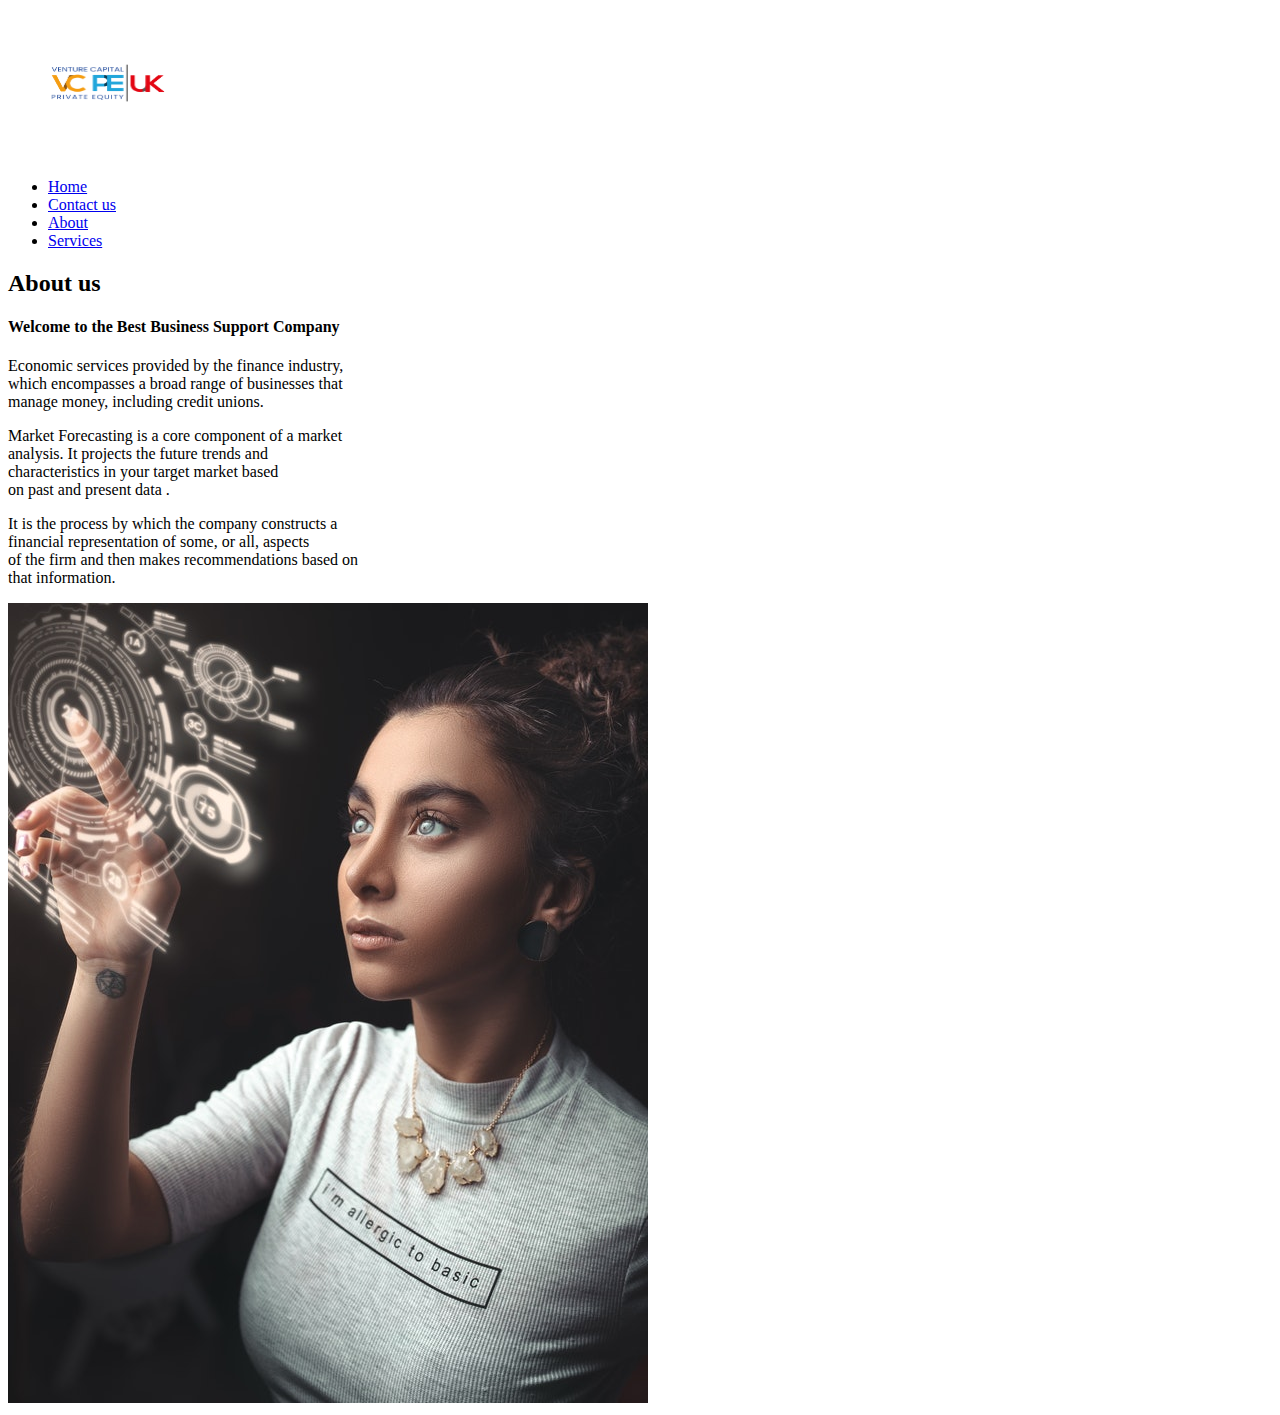
<file: aboutus.html>
<!DOCTYPE html>
<html>
<head>
<link href="https://cdn.jsdelivr.net/npm/bootstrap@5.0.0-beta1/dist/css/bootstrap.min.css" rel="stylesheet" integrity="sha384-giJF6kkoqNQ00vy+HMDP7azOuL0xtbfIcaT9wjKHr8RbDVddVHyTfAAsrekwKmP1" crossorigin="anonymous">
<link rel="css/stylesheet" href="css/styles.css">

</head>

<body>



  
  
  <!--navigation bar-->
 <div class="position-relative">
  <div class="position-absolute top-0 start-50 translate-middle"></div>
      <img src="images/logo.png" alt="company logo" width="200" height="150">
   </div>
 </div>

  <nav class="navbar navbar-expand-lg navbar-light bg-light">

    <div class="collapse navbar-collapse" id="navbarNav">
      <ul class="navbar-nav">
        <li class="nav-item">
          <a class="nav-link active" aria-current="page" href="index.html">Home</a>
        </li>
        <li class="nav-item">
          <a class="nav-link" href="contactus.html">Contact us</a>
        </li>
        <li class="nav-item">
          <a class="nav-link" href="aboutus.html">About</a>
        </li>
        <li class="nav-item">
           <a class="nav-link" href="services.html">Services</a>
        </li>
      </ul>
    </div>
  </div>
</nav>


<h2>About us</h2>

<div class="container">
  <div class="row">
    <div class="col">
      
    <div class="shadow-sm p-3 mb-5 bg-white rounded">
<div>

<h4>Welcome to the Best Business Support Company</h4>
<p>
Economic services provided by the finance industry,<br>
 which encompasses a broad range of businesses that<br>
  manage money, including credit unions.

</p>
<p>
Market Forecasting is a core component of a market <br>
analysis. It projects the future trends and <br>
characteristics in your target market based <br>
on past and present data .
</p>

<p>
It is the process by which the company constructs a <br>
financial representation of some, or all, aspects <br>
of the firm and then makes recommendations based on <br>
that information.
</p>


</div>

</div>  
    </div>
    <div class="col">
      <img src="images/aboutus.jpg" alt="Girl_touching_screen">
    </div>
  </div>




</body>
</html>
</file>
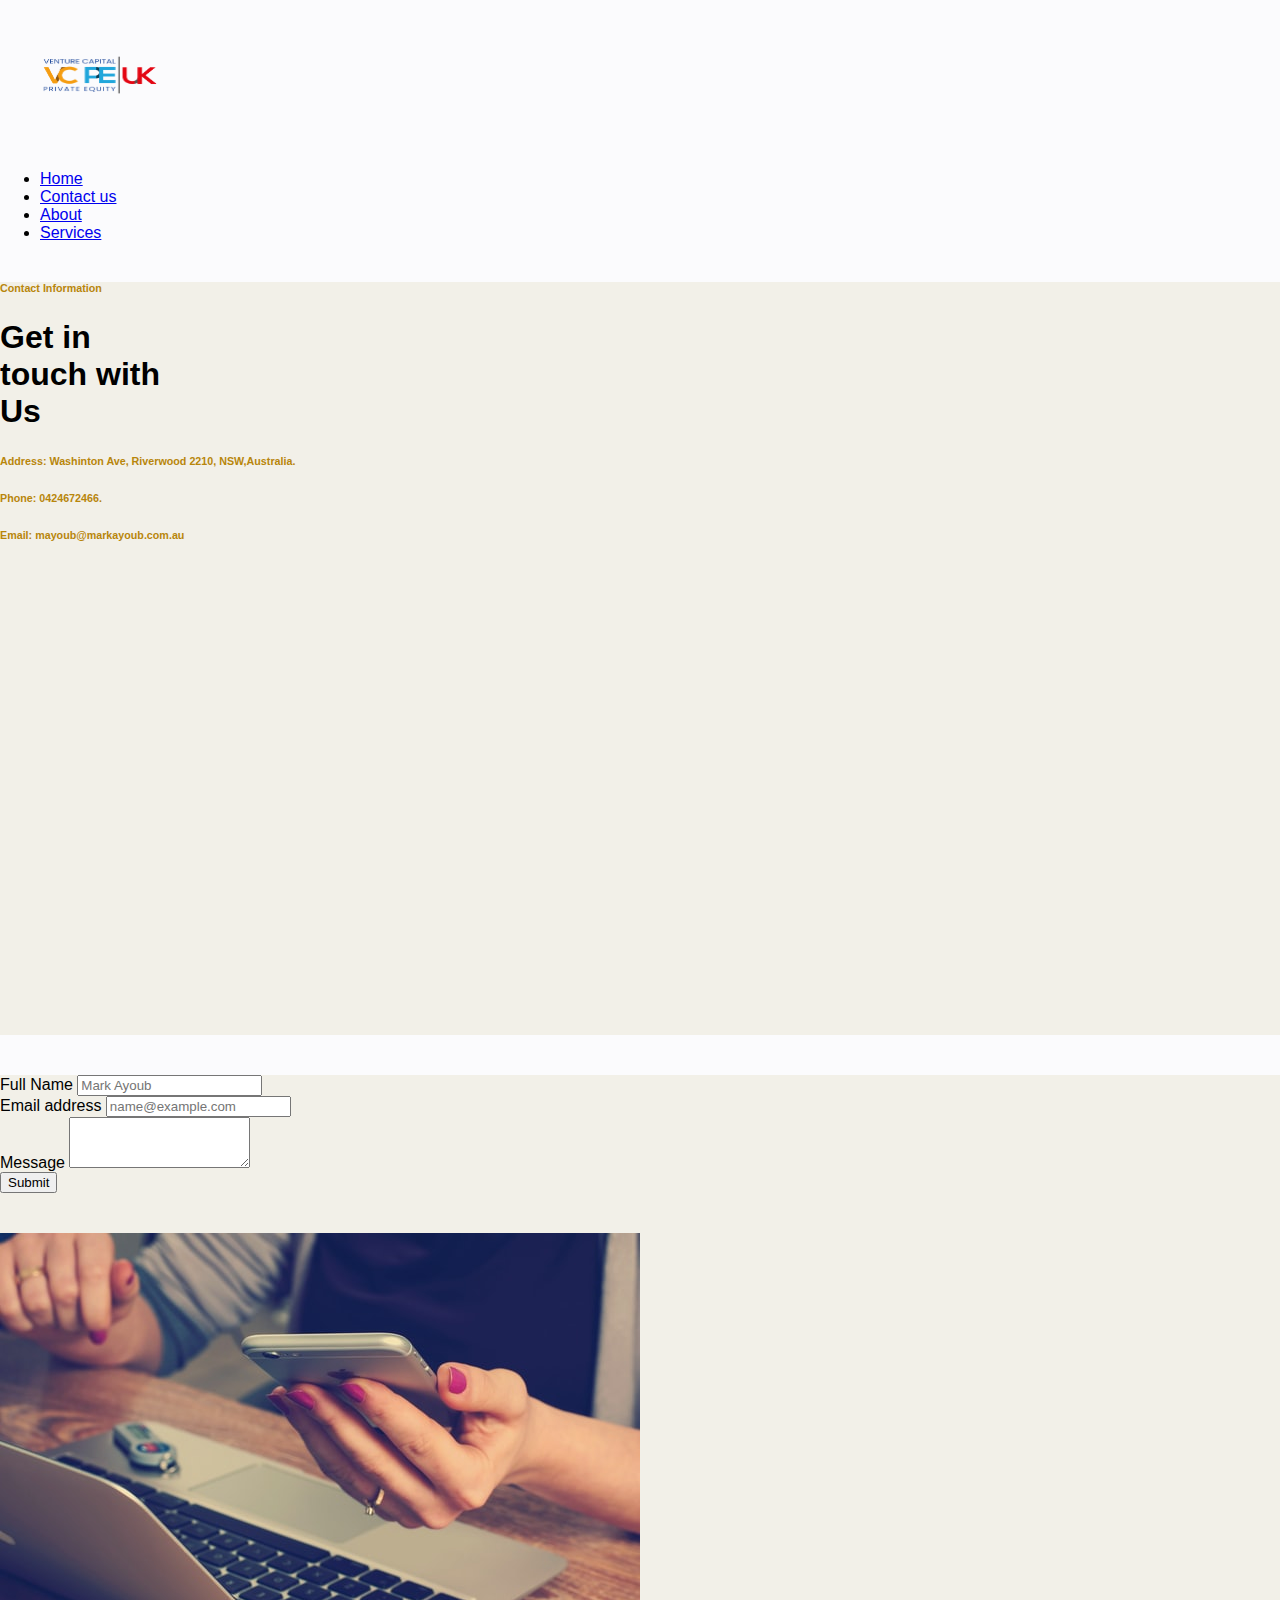
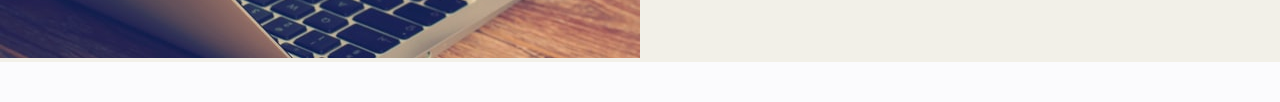
<file: contactus.html>
<!DOCTYPE html>
<html>
<head>
<link href="https://cdn.jsdelivr.net/npm/bootstrap@5.0.0-beta1/dist/css/bootstrap.min.css" rel="stylesheet" integrity="sha384-giJF6kkoqNQ00vy+HMDP7azOuL0xtbfIcaT9wjKHr8RbDVddVHyTfAAsrekwKmP1" crossorigin="anonymous">
<link rel="stylesheet" href="css/stylesheet.css">

</head>

<body>



  
  
  <!--navigation bar-->
 <div class="position-relative">
  <div class="position-absolute top-0 start-50 translate-middle"></div>
      <img src="images/logo.png" alt="company logo" width="200" height="150">
   </div>
 </div>

  <nav class="navbar navbar-expand-lg navbar-light bg-light">

    <div class="collapse navbar-collapse" id="navbarNav">
      <ul class="navbar-nav">
        <li class="nav-item">
          <a class="nav-link active" aria-current="page" href="index.html">Home</a>
        </li>
        <li class="nav-item">
          <a class="nav-link" href="contactus.html">Contact us</a>
        </li>
        <li class="nav-item">
          <a class="nav-link" href="aboutus.html">About</a>
        </li>
        <li class="nav-item">
           <a class="nav-link" href="services.html">Services</a>
        </li>
      </ul>
    </div>
  </div>
</nav>



<div class="cinfo">
<div class="container">
  <div class="row">
    <div class="col ccinfo">
    <h6>Contact Information</h6>
    <h1>Get in <br>touch with<br>Us</h1>
    <h6>Address:  Washinton Ave, Riverwood 2210, NSW,Australia.</h6>
    <h6>Phone:  0424672466.</h6>
    <h6>Email:  mayoub@markayoub.com.au</h6>

     </div>

 <div class="col">
<iframe
  width="600"
  height="450"
  frameborder="0" style="border:0"
  src="https://www.google.com/maps/embed/v1/place
  ?key=AIzaSyBPXdd_nDJlZrwpuSXJ33aSsGT_fId32TU
  &q=Eiffel+Tower,Paris+France" allowfullscreen>
</iframe>
</div>
</div>
</div>

</div>



<div class="cinfo">

<div class="container">
  <div class="row">
    <div class="col  fform">
      
    <div class="shadow-sm p-3 mb-5 bg-white rounded">
<form>
  <div class="form-group ">
    <label for="exampleFormControlInput1">Full Name</label>
    <input type="text" class="form-control" id="exampleFormControlInput1" placeholder="Mark Ayoub">
  </div>

  <div class="form-group">
    <label for="exampleFormControlInput1">Email address</label>
    <input type="email" class="form-control" id="exampleFormControlInput1" placeholder="name@example.com">
  </div>
  


  <div class="form-group">
    <label for="exampleFormControlTextarea1">Message</label>
    <textarea class="form-control" id="exampleFormControlTextarea1" rows="3"></textarea>
  </div>

<button type="button" class="btn btn-success">Submit</button>

</form>

</div>  
    </div>
    <div class="col">
      <img src="images/cus.jpg" alt="women make a phone call">
    </div>
  </div>

</div>



</body>
</html>
</file>
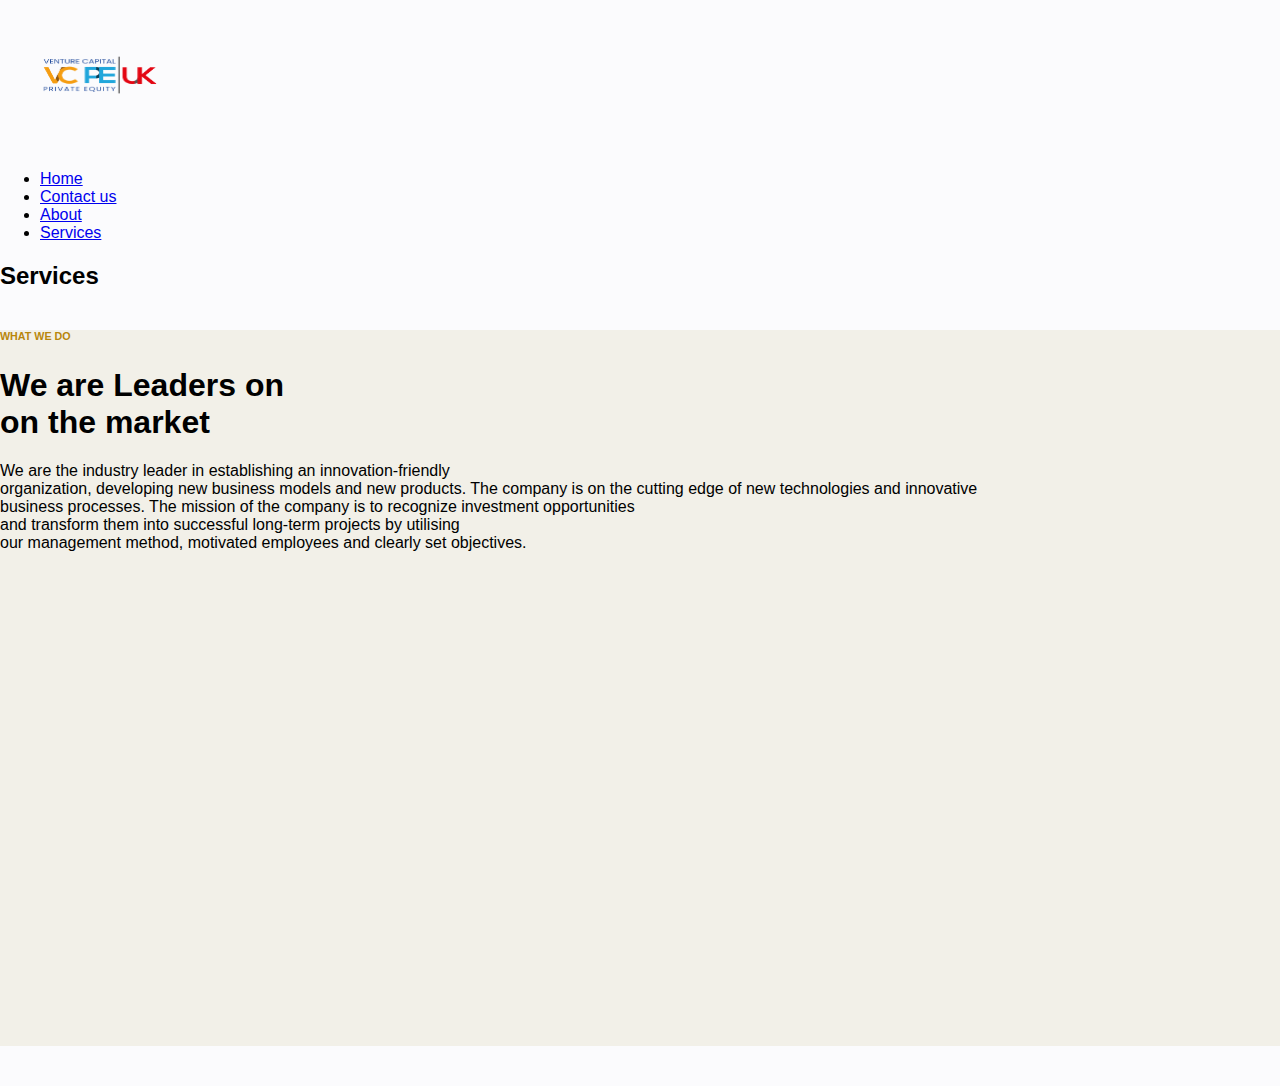
<file: services.html>
<!DOCTYPE html>
<html>
<head>
<link href="https://cdn.jsdelivr.net/npm/bootstrap@5.0.0-beta1/dist/css/bootstrap.min.css" rel="stylesheet" integrity="sha384-giJF6kkoqNQ00vy+HMDP7azOuL0xtbfIcaT9wjKHr8RbDVddVHyTfAAsrekwKmP1" crossorigin="anonymous">
<link rel="stylesheet" href="css/stylesheet.css">

</head>

<body>



  
  
  <!--navigation bar-->
 <div class="position-relative">
  <div class="position-absolute top-0 start-50 translate-middle"></div>
      <img src="images/logo.png" alt="company logo" width="200" height="150">
   </div>
 </div>

  <nav class="navbar navbar-expand-lg navbar-light bg-light">

    <div class="collapse navbar-collapse" id="navbarNav">
      <ul class="navbar-nav">
        <li class="nav-item">
          <a class="nav-link active" aria-current="page" href="index.html">Home</a>
        </li>
        <li class="nav-item">
          <a class="nav-link" href="contactus.html">Contact us</a>
        </li>
        <li class="nav-item">
          <a class="nav-link" href="aboutus.html">About</a>
        </li>
        <li class="nav-item">
           <a class="nav-link" href="services.html">Services</a>
        </li>
      </ul>
    </div>
  </div>
</nav>

<h2>Services</h2>

<div class="cinfo">
<div class="container">
  <div class="row">
    <div class="col ccinfo">
    <h6>WHAT WE DO</h6>
    <h1>We are Leaders on <br> on the market</h1>
    <p>We are the industry leader in establishing an innovation-friendly<br>
       organization, developing new business models and new products.
       The company is on the cutting edge of new technologies and innovative<br>
        business processes.

        The mission of the company is to recognize investment opportunities <br>
        and transform them into successful long-term projects by utilising <br>
        our management method, motivated employees and clearly set objectives.
    </p>

     </div>

 <div class="col">
<iframe
  width="600"
  height="450"
  frameborder="0" style="border:0"
  src="https://www.google.com/maps/embed/v1/place
  ?key=AIzaSyBPXdd_nDJlZrwpuSXJ33aSsGT_fId32TU
  &q=Eiffel+Tower,Paris+France" allowfullscreen>
</iframe>
</div>
</div>
</div>

</div>




</body>
</html>
</file>
<file: css/stylesheet.css>
body {
    margin: 0;
    font-family: Arial, Helvetica, sans-serif;
    background-color: #fbfbfd;
  }


  
  .main {
    padding: 16px;
    margin-bottom: 30px;
  }
  
  
  .center {
    display: flex;
    justify-content: center;
    
    height: 50px;
    
  }

  .cinfo{
    margin: 40px 0px 40px 0px;
    background-color: #f2f0e8;
   

  }
  h6{
    color:darkgoldenrod;
  }
  .ccinfo{
    margin: 40px 0px 40px 0px;
  }
  .fform{
    margin: 40px 0px 40px 0px; 
  }
</file>
